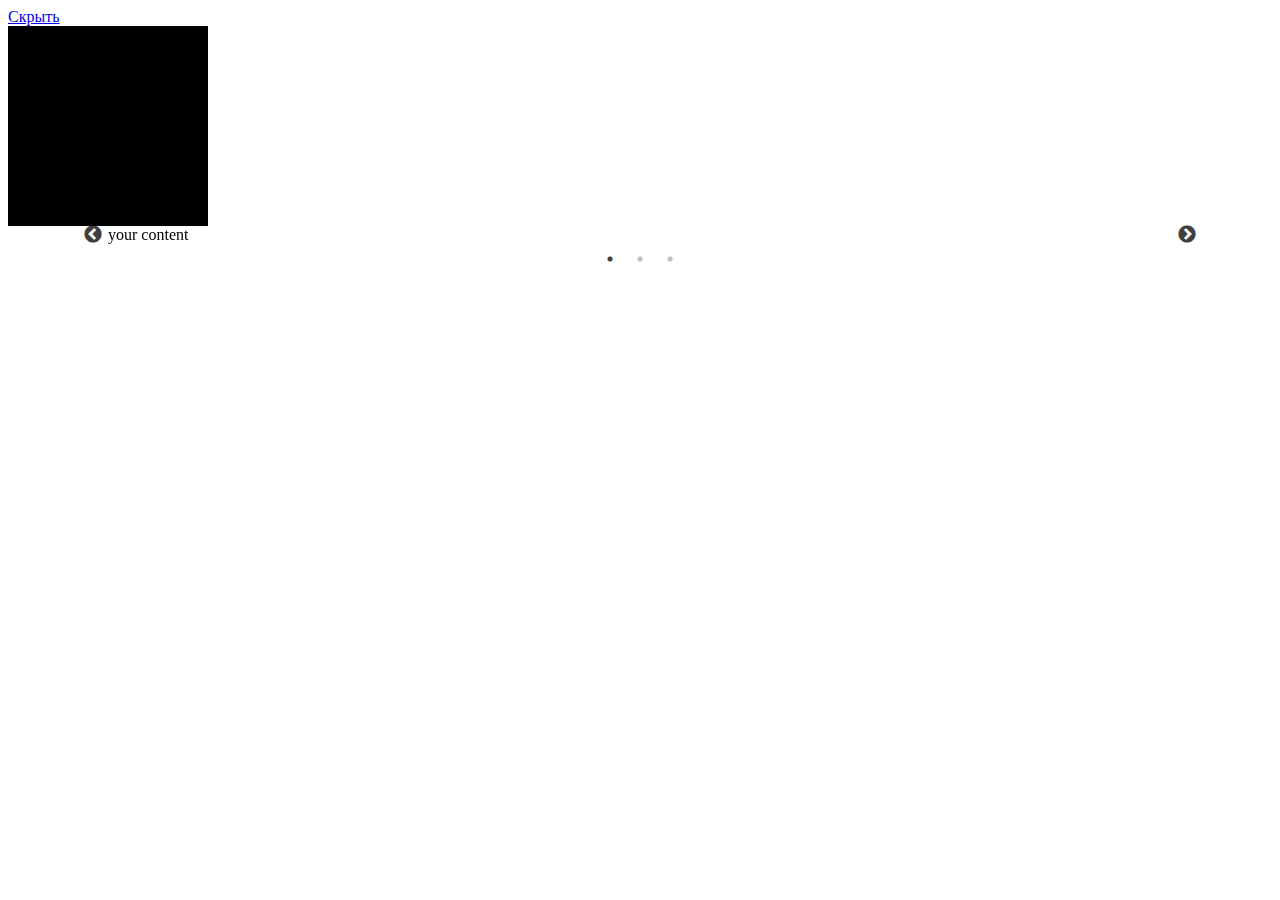
<file: index.html>
<!DOCTYPE html>
<html lang="en">
<head>
    <meta charset="UTF-8">
    <meta name="viewport" content="width=device-width, initial-scale=1.0">
    <meta http-equiv="X-UA-Compatible" content="ie=edge">
    <title>Document</title>

<script src="https://code.jquery.com/jquery-3.4.1.min.js"></script>
<link rel="stylesheet" type="text/css" href="slick/slick.css"/>
<link rel="stylesheet" type="text/css" href="slick/slick-theme.css"/>
<script type="text/javascript" src="slick/slick.min.js"></script>

<link rel="stylesheet" href="dssd.css">
</head>
<body>

    <a href="javascript:void(0)" class="hidebox" 
    onclick="$('.box').hide();">Скрыть</a>

    <div class="box"></div>
    <div class="wrapper">
        <div class="slider">
                <div>your content</div>
                <div>your content</div>
                <div>your content</div>
            </div>
     </div>

    <script src="script.js"></script>
</body>
</html>
</file>
<file: dssd.css>
.box {
  width: 200px;
  height: 200px;
  background: black;
}

.wrapper {
  padding: 0 100px;
  position: relative;
}

.slick-prev:before, .slick-next:before {
  color: black;
}
/*# sourceMappingURL=dssd.css.map */
</file>
